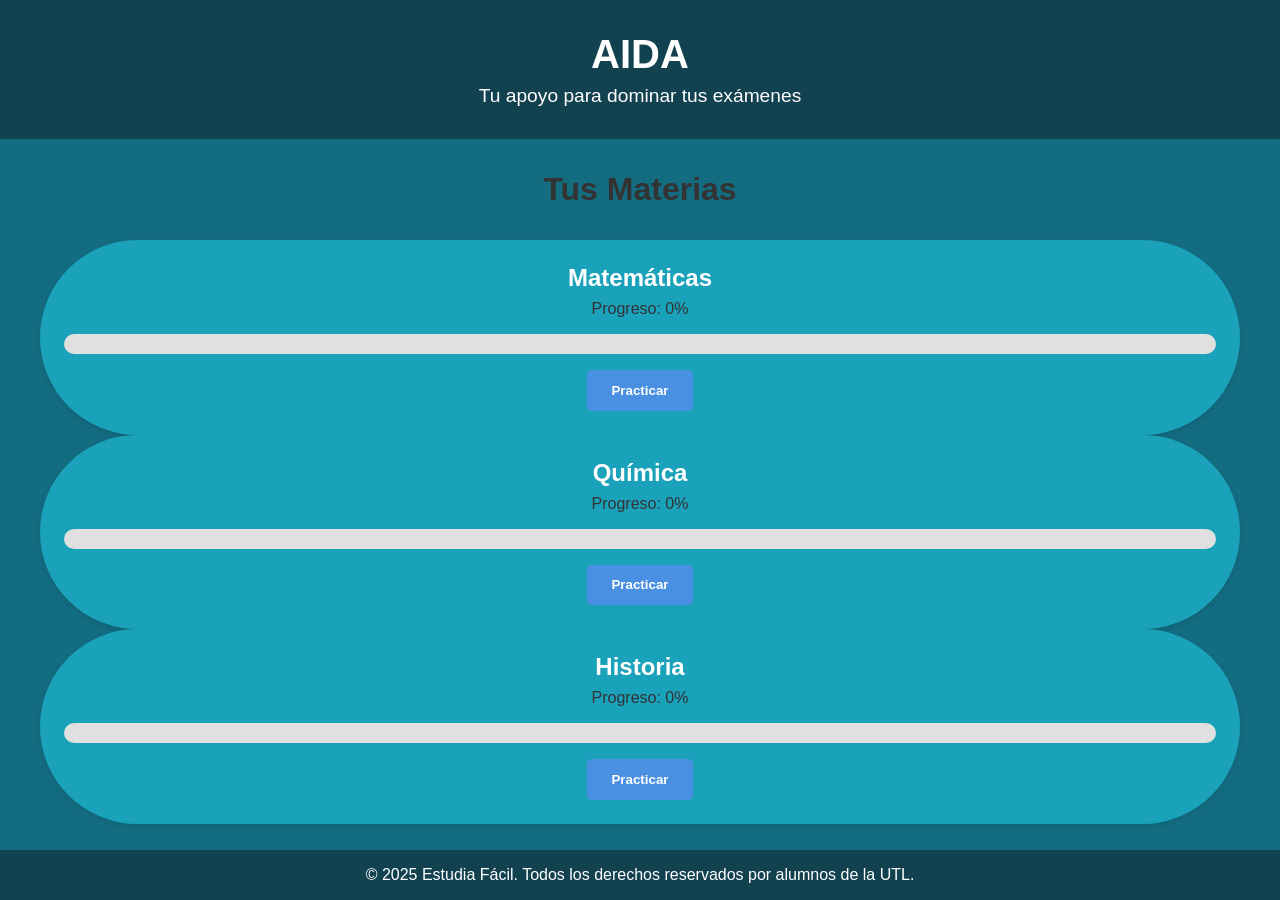
<file: index.html>
<!DOCTYPE html>
<html lang="es">
<head>
    <meta charset="UTF-8">
    <meta name="viewport" content="width=device-width, initial-scale=1.0">
    <title>AIDA - Apoyo para Exámenes</title>
    <link rel="icon" type="image/x-icon" href="Robot AIDA.jpg" />  <!-- ICONO DE LA PESTAÑA DE LA WEB-->
    <link rel="stylesheet" href="styles.css">
</head>
<body>
    <header>
        <div class="logo-container">
             <a href="http://127.0.0.1:5500/index.html">
                <img src="Robot AIDA.jpg" alt="Logo AIDA" style="border-radius: 50%; width: 300px; height: 300px;">
            </a>
            
        </div>
        <h1>AIDA</h1>
        <p>Tu apoyo para dominar tus exámenes</p>
    </header>
    <main>
        <section class="materias" id="materias">
            <h2>Tus Materias</h2>
            <div class="materia-card" id="matematicas">
                <h3>Matemáticas</h3>
                <p>Progreso: <span class="progress-text">0%</span></p>
                <div class="progress-bar">
                    <div class="progress" style="width: 0%;"></div>
                </div>
                <button class="btn" onclick="redirigirPractica('matematicas')">Practicar</button>
            </div>
            <div class="materia-card" id="quimica">
                <h3>Química</h3>
                <p>Progreso: <span class="progress-text">0%</span></p>
                <div class="progress-bar">
                    <div class="progress" style="width: 0%;"></div>
                </div>
                <button class="btn" onclick="redirigirPractica('quimica')">Practicar</button>
            </div>
            <div class="materia-card" id="historia">
                <h3>Historia</h3>
                <p>Progreso: <span class="progress-text">0%</span></p>
                <div class="progress-bar">
                    <div class="progress" style="width: 0%;"></div>
                </div>
                <button class="btn" onclick="redirigirPractica('historia')">Practicar</button>
            </div>
        </section>
        <section class="practica-materia" id="practica-materia" style="display: none;">
            <h2 id="materia-practica-titulo"></h2>
            <p>Progreso: <span id="progreso-texto"></span></p>
            <div class="progress-bar">
                <div id="progreso-barra" class="progress" style="width: 0%;"></div>
            </div>
            <div id="pregunta-texto"></div>
            <div id="opciones"></div>
            <p id="resultado" style="display: none;"></p>
            <div id="botones-accion"></div>
        </section>
    </main>
    <footer>
        <p>© 2025 Estudia Fácil. Todos los derechos reservados por alumnos de la UTL.</p>
    </footer>
    <script src="script.js"></script>
</body>
</html>
</file>
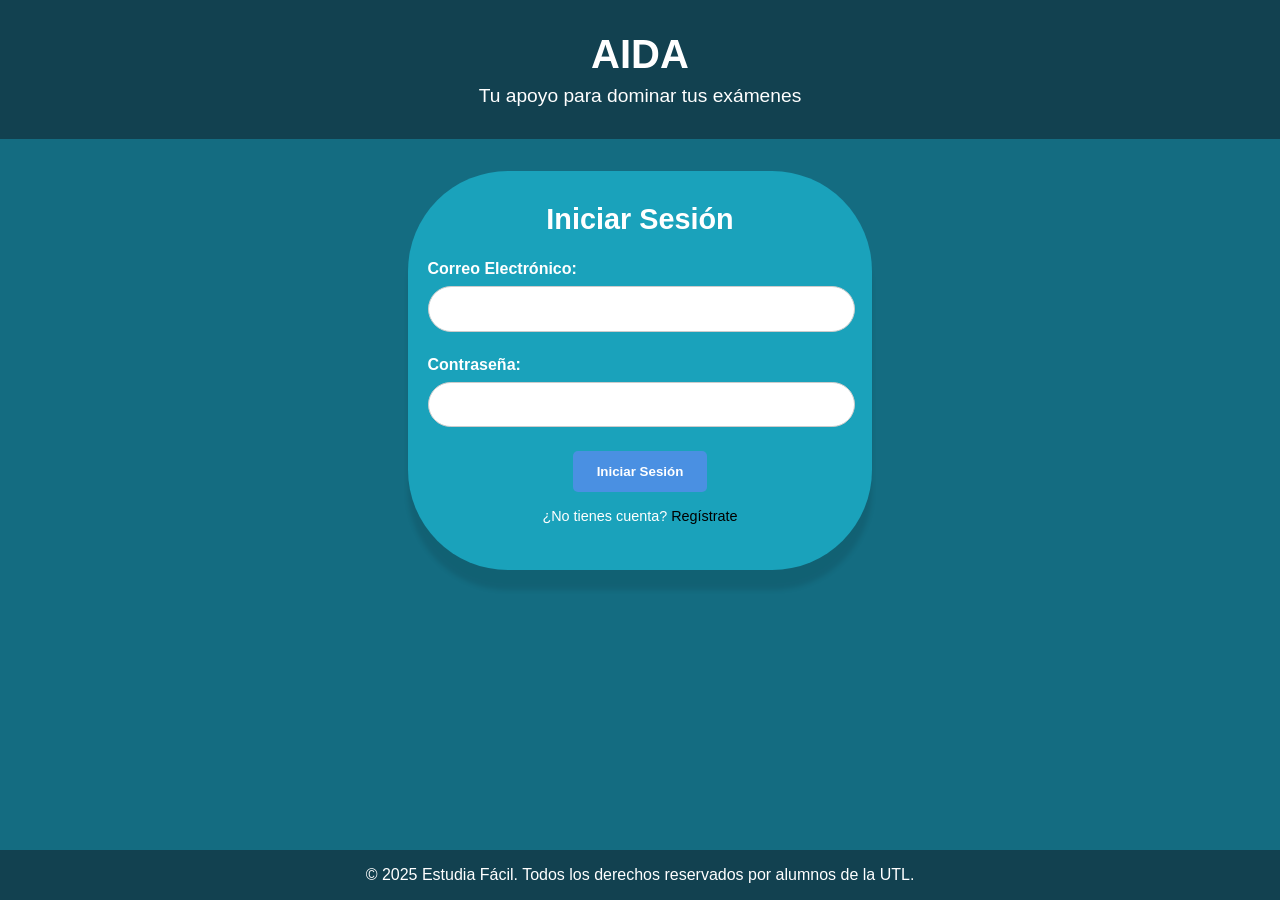
<file: login.html>
<!DOCTYPE html>
<html lang="es">
<head>
    <meta charset="UTF-8">
    <meta name="viewport" content="width=device-width, initial-scale=1.0">
    <title>AIDA - Inicio de Sesión</title>
    <link rel="icon" type="image/x-icon" href="Robot AIDA.jpg" />  <!-- ICONO DE LA PESTAÑA DE LA WEB-->
    <link rel="stylesheet" href="styles.css">
</head>
<body>
    <header>
        <div class="logo-container">
            <img src="Robot AIDA.jpg" alt="Logo AIDA" style="border-radius: 50%; width: 300px; height: 300px;">
        </div>
        <h1>AIDA</h1>
        <p>Tu apoyo para dominar tus exámenes</p>
    </header>
    <main>
        <section class="login-container">
            <h2>Iniciar Sesión</h2>
            <form id="login-form">
                <div class="form-group">
                    <label for="email">Correo Electrónico:</label>
                    <input type="email" id="email" name="email" required>
                </div>
                <div class="form-group">
                    <label for="password">Contraseña:</label>
                    <input type="password" id="password" name="password" required >  
                </div>
                <button type="submit" class="btn">Iniciar Sesión</button>
            </form>
            <p>¿No tienes cuenta? <a href="#">Regístrate</a></p>
        </section>
    </main>
    <footer>
        <p>© 2025 Estudia Fácil. Todos los derechos reservados por alumnos de la UTL.</p>
    </footer>
    <script>
        document.getElementById('login-form').addEventListener('submit', function(event) {
            event.preventDefault();
            // Simulación de inicio de sesión exitoso
            window.location.href = 'index.html';
        });
    </script>
</body>
</html>
</file>
<file: styles.css>
body {
    font-family: Arial, sans-serif;
    margin: 0;
    padding: 0;
    background-color: #146c81;
    color: #333;
}

header {
    background-color: #124150;
    color: white;
    text-align: center;
    padding: 2rem;
    position: relative; /* Para posicionar el logo */
}

header h1 {
    margin: 0;
    font-size: 2.5rem;
}

header p {
    margin: 0.5rem 0 0;
    font-size: 1.2rem;
}

.logo-container {
    position: absolute;
    top: -60%; /* Ajusta la distancia desde la parte superior */
    left: -890px; /* Ajusta la distancia desde la izquierda */
    width: 100%; /* Ajusta el ancho del logo */
    height: auto; /* Mantiene la proporción original */
    transform: scale(0.4);
}

main {
    max-width: 1200px;
    margin: 2rem auto;
    padding: 0 1rem;
}

.materias h2 {
    text-align: center;
    font-size: 2rem;
    margin-bottom: 2rem;
}

.materia-card {
    background-color: #1aa2bb;
    border-radius: 200px;    /* Forma de los apartados en materias */
    box-shadow: 0 2px 5px rgba(0, 0, 0, 0.1);
    padding: 1.5rem;
    margin-bottom: 2rem;
    text-align: center; /* Centra todo el contenido de la tarjeta */
    min-height: 100px; /* Establece una altura mínima uniforme */
}

.materia-card h3 {
    margin: 0 0 0.5rem;
    font-size: 1.5rem;
    color: #ffffff;
    text-align: center; /* Centra específicamente los títulos */
}

.materia-card p {
    margin: 0 0 1rem;
    font-size: 1rem;
    text-align: center; /* Centra el texto del progreso */
}

.progress-bar {
    background-color: #e0e0e0;
    border-radius: 10px;
    height: 20px;
    overflow: hidden;
    margin-bottom: 1rem;
    text-align: center; /* Centra la barra visualmente */
}

.progress {
    background-color: #4a90e2;
    height: 100%;
    transition: width 0.3s ease;
}

.btn {
    display: inline-block;
    background-color: #4a90e2;
    color: white;
    padding: 0.8rem 1.5rem;
    border-radius: 5px;
    text-decoration: none;
    font-weight: bold;
    transition: background-color 0.3s;
    border: none;
    cursor: pointer;
}

.btn:hover {
    background-color: #357abd;
}

.practica-materia {
    background-color: #1aa2bb;
    border-radius: 8px;
    box-shadow: 0 2px 5px rgba(0, 0, 0, 0.1);
    padding: 2rem;
    margin: 2rem auto;
    max-width: 600px;
    text-align: center;
    color: #ffffff;
}

.practica-materia h2 {
    margin: 0 0 1rem;
    font-size: 1.8rem;
}

#pregunta-texto {
    font-size: 1.2rem;
    margin: 1rem 0;
}

.opcion {
    display: block;
    background-color: #f4f4f9;
    padding: 1rem;
    margin: 0.5rem 0;
    border-radius: 5px;
    cursor: pointer;
    transition: background-color 0.3s;
    color: #333;
}

.opcion:hover {
    background-color: #e0e0e0;
}

.opcion.correcto {
    background-color: #28a745;
    color: white;
}

.opcion.incorrecto {
    background-color: #dc3545;
    color: white;
}

#resultado {
    font-weight: bold;
    margin: 1rem 0;
}

#botones-accion {
    margin-top: 1rem;
}

          /* Iniciar Sesion */
.login-container {
    background-color: #1aa2bb;
    border-radius: 100px;
    box-shadow: 0 20px 5px rgba(0, 0, 0, 0.1);
    padding: 2rem;
    margin: 2rem auto;
    max-width: 400px;
    text-align: center;
    color: #ffffff;
    opacity: 0; /* Inicialmente invisible */
    animation: fadeIn 1s ease-in-out forwards; /* Animación de aparición */
}

.login-container h2 {
    margin: 0 0 1.5rem;
    font-size: 1.8rem;
}
/* correo, contraseña */
.form-group {
    position: relative;
    margin-bottom: 1.5rem;
    text-align: left;
    width: 400px;
    left: -12.5px;    
}

.form-group label {
    display: block;
    margin-bottom: 0.5rem;
    font-weight: bold;
}

/* Barras blancas de datos */
.form-group input {
    width: 100%;
    padding: 0.8rem;
    border: 1px solid #ccc;
    border-radius: 100px;
    font-size: 1rem;
    transition: border-color 0.3s; /* Transición suave para el borde */
}

.form-group input:focus {
    border-color: #4a90e2; /* Cambio de color al enfocar */
    outline: none; /* Quitar el outline predeterminado */
}


.login-container p {
    margin-top: 1rem;
    font-size: 0.9rem;
}

.login-container a {
    color: #000000;
    text-decoration: none;
}

.login-container a:hover {
    text-decoration: underline;
}
/* Animación de fade-in */
@keyframes fadeIn {
    from {
        opacity: 0;
        transform: translateY(20px); /* Sube un poco desde abajo */
    }
    to {
        opacity: 1;
        transform: translateY(0);
    }
}

 /* Fin Iniciar Sesion */

footer {
    background-color: #124150;
    color: white;
    text-align: center;
    padding: 0rem; /* Ajustado de 0.1rem a 1rem para mejor legibilidad */
    position: fixed;
    bottom: 0;
    width: 100%;
}

@media (min-width: 768px) {
    .materias {
        display: grid;
        grid-template-columns: repeat(3, 1fr);
        gap: 2rem;
        align-items: stretch; /* Asegura que todas las tarjetas tengan la misma altura */
    }

    .materia-card {
        margin-bottom: 0; /* Elimina el margen inferior en la cuadrícula */
    }
}
</file>
